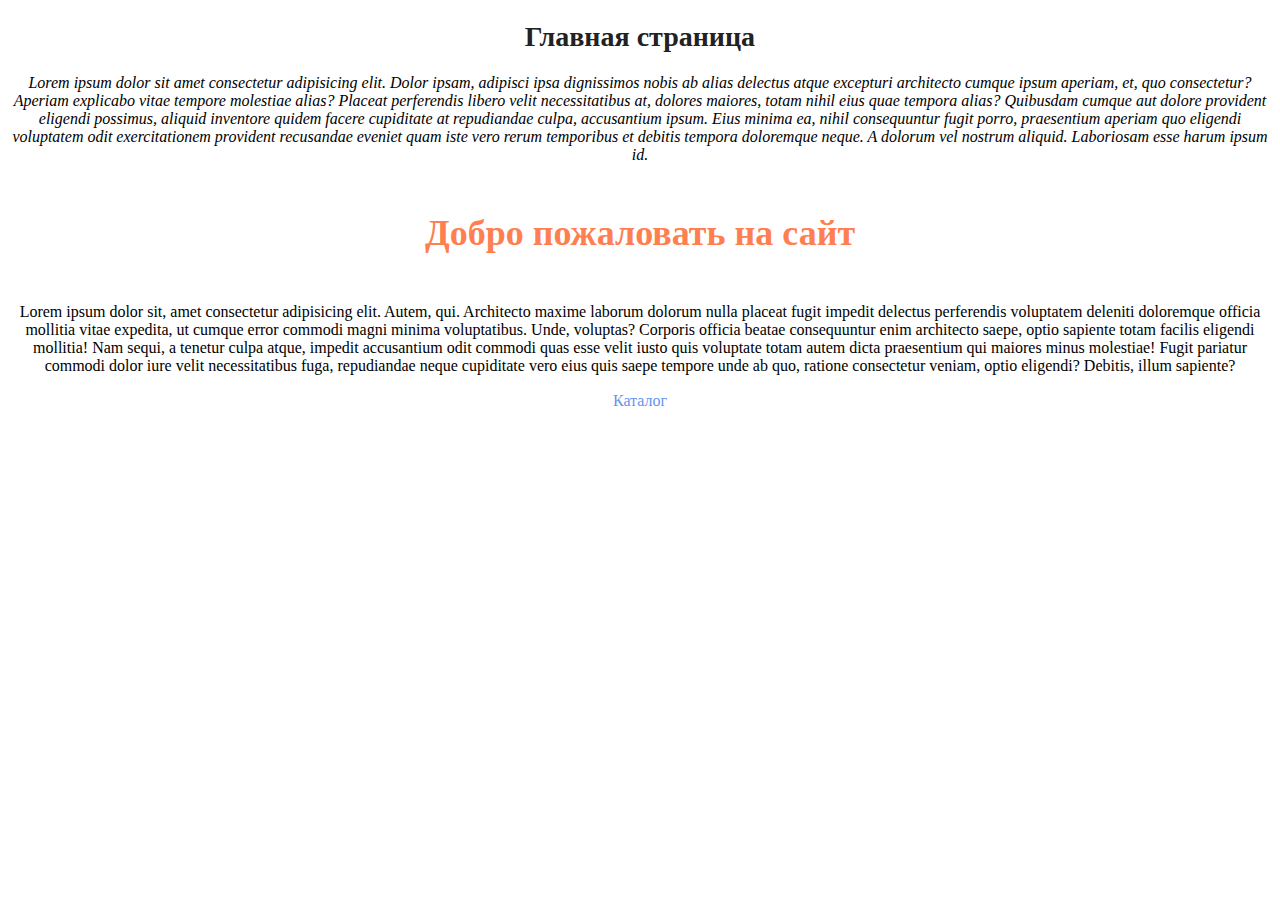
<file: index.html>
<!-- 
Создать первую html страницу (index.html).
Добавить структуру html документа.
Добавить меню сайта (Меню сайта должно быть на каждой странице, оно должно быть одинаковым): a. Главная b. Каталог c. Контакты
Создать заголовок h1 с текстом “Главная страница”.
Добавить параграф p с произвольным текстом (lorem) (используем расширение emmet уже установленное в vsc, для этого вводим lorem и нажимаем клавишу tab).
Создать подзаголовок h2 с текстом “Добро пожаловать на сайт”.
Добавить три параграф p с произвольным текстом (lorem).
Рядом с файлом index.html создать папку catalog.
Внутри папки catalog создать файл catalog.html.
На странице “каталог” добавить структуру html-документа.
Добавить меню сайта (такое же как на главной странице).
Добавить Заголовок h1 с текстом “Каталог”.
Создать параграф p с произвольным текстом из 150 слов для этого вводим “lorem150” и нажимаем tab.
Сделать переходы с главной страницы на страницу каталог, при нажатии на меню сайта и переход со страницы каталог на главную страницу.
Создать папку img и разместить ее рядом с index.html.
Добавить в папку img произвольные фотографии товаров, по вашей тематике можно выбрать любое фото https://www.freepik.com/search?format=search&orientation=portrait&query=products
На странице “Каталог” после заголовка h1 и параграфа p добавить a. Изображение товара b. Название товара c. Описание товара
Добавить 3 таких товара на страницу каталога (не следует добавлять более 3-х товаров)
-->


<!DOCTYPE html>
<html lang="en">
<head>
    <meta charset="UTF-8">
    <meta name="viewport" content="width=device-width, initial-scale=1.0">
    <title>Главная страница</title>
    <link rel="stylesheet" href="style.css">
</head>
<body>
    <center><h1 class="h1styleclass">Главная страница</h1></center>
    <center>
        <i>
            Lorem ipsum dolor sit amet consectetur adipisicing elit. Dolor ipsam, adipisci ipsa dignissimos nobis ab alias delectus atque excepturi architecto cumque ipsum aperiam, et, quo consectetur? Aperiam explicabo vitae tempore molestiae alias? Placeat perferendis libero velit necessitatibus at, dolores maiores, totam nihil eius quae tempora alias? Quibusdam cumque aut dolore provident eligendi possimus, aliquid inventore quidem facere cupiditate at repudiandae culpa, accusantium ipsum. Eius minima ea, nihil consequuntur fugit porro, praesentium aperiam quo eligendi voluptatem odit exercitationem provident recusandae eveniet quam iste vero rerum temporibus et debitis tempora doloremque neque. A dolorum vel nostrum aliquid. Laboriosam esse harum ipsum id.   
        </i>
        
        <h2 class="h2styleclass">Добро пожаловать на сайт</h2>
        <p>
            Lorem ipsum dolor sit, amet consectetur adipisicing elit. Autem, qui. Architecto maxime laborum dolorum nulla placeat fugit impedit delectus perferendis voluptatem deleniti doloremque officia mollitia vitae expedita, ut cumque error commodi magni minima voluptatibus. Unde, voluptas? Corporis officia beatae consequuntur enim architecto saepe, optio sapiente totam facilis eligendi mollitia! Nam sequi, a tenetur culpa atque, impedit accusantium odit commodi quas esse velit iusto quis voluptate totam autem dicta praesentium qui maiores minus molestiae! Fugit pariatur commodi dolor iure velit necessitatibus fuga, repudiandae neque cupiditate vero eius quis saepe tempore unde ab quo, ratione consectetur veniam, optio eligendi? Debitis, illum sapiente?
        </p>
        <p>
        <a class="hreff_style" href="catalog/catalog.html">Каталог</a>
    </center>
</body>
</html>
</file>
<file: style.css>
a {
    text-decoration: none;
    }
.hreff_style {
    color: cornflowerblue;
    font-size: 16px;
    line-height: 20px;}
.h1styleclass {
    color: #222222;
    font-size: 28px;
    line-height: 36px;
    font-weight: bold;}
.paragrapf{
    font-style: normal;
    font-weight: 300;
    font-size: 18px;
    line-height: 30px;
    color: #7D7987;}
.h2styleclass{
    color: coral;
    font-style: normal;
    font-weight: 700;
    font-size: 36px;
    line-height: 80px;

}
</file>
